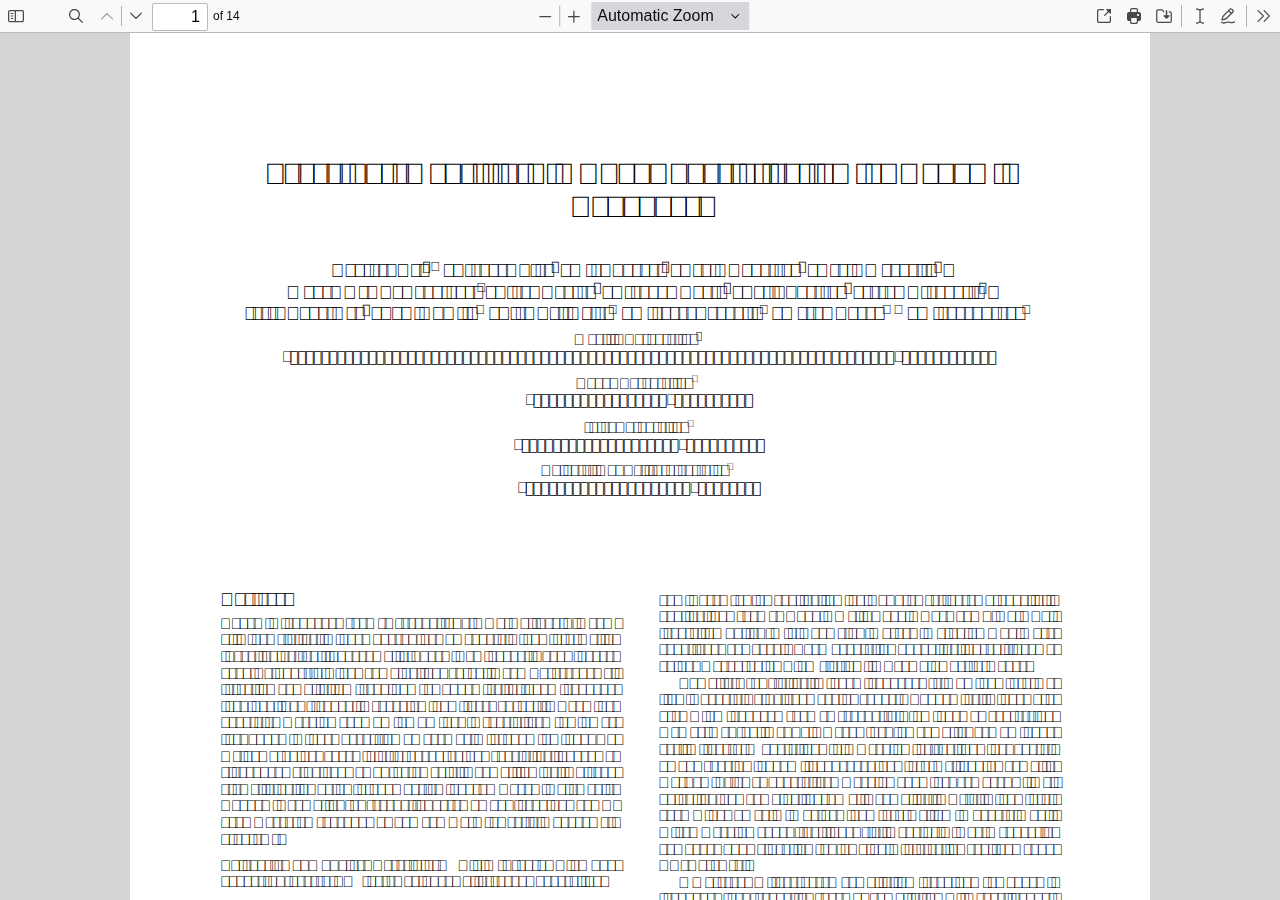
<file: web/viewer.html>
<!DOCTYPE html>
<!--
Copyright 2012 Mozilla Foundation

Licensed under the Apache License, Version 2.0 (the "License");
you may not use this file except in compliance with the License.
You may obtain a copy of the License at

    http://www.apache.org/licenses/LICENSE-2.0

Unless required by applicable law or agreed to in writing, software
distributed under the License is distributed on an "AS IS" BASIS,
WITHOUT WARRANTIES OR CONDITIONS OF ANY KIND, either express or implied.
See the License for the specific language governing permissions and
limitations under the License.

Adobe CMap resources are covered by their own copyright but the same license:

    Copyright 1990-2015 Adobe Systems Incorporated.

See https://github.com/adobe-type-tools/cmap-resources
-->
<html dir="ltr" mozdisallowselectionprint>
  <head>
    <meta charset="utf-8">
    <meta name="viewport" content="width=device-width, initial-scale=1, maximum-scale=1">
    <meta name="google" content="notranslate">
    <title>PDF.js viewer</title>

<!-- This snippet is used in production (included from viewer.html) -->
<link rel="resource" type="application/l10n" href="locale/locale.properties">
<script src="../build/pdf.js"></script>

    <link rel="stylesheet" href="viewer.css">

  <script src="viewer.js"></script>
  </head>

  <body tabindex="1">
    <div id="outerContainer">

      <div id="sidebarContainer">
        <div id="toolbarSidebar">
          <div id="toolbarSidebarLeft">
            <div id="sidebarViewButtons" class="splitToolbarButton toggled" role="radiogroup">
              <button id="viewThumbnail" class="toolbarButton toggled" title="Show Thumbnails" tabindex="2" data-l10n-id="thumbs" role="radio" aria-checked="true" aria-controls="thumbnailView">
                 <span data-l10n-id="thumbs_label">Thumbnails</span>
              </button>
              <button id="viewOutline" class="toolbarButton" title="Show Document Outline (double-click to expand/collapse all items)" tabindex="3" data-l10n-id="document_outline" role="radio" aria-checked="false" aria-controls="outlineView">
                 <span data-l10n-id="document_outline_label">Document Outline</span>
              </button>
              <button id="viewAttachments" class="toolbarButton" title="Show Attachments" tabindex="4" data-l10n-id="attachments" role="radio" aria-checked="false" aria-controls="attachmentsView">
                 <span data-l10n-id="attachments_label">Attachments</span>
              </button>
              <button id="viewLayers" class="toolbarButton" title="Show Layers (double-click to reset all layers to the default state)" tabindex="5" data-l10n-id="layers" role="radio" aria-checked="false" aria-controls="layersView">
                 <span data-l10n-id="layers_label">Layers</span>
              </button>
            </div>
          </div>

          <div id="toolbarSidebarRight">
            <div id="outlineOptionsContainer" class="hidden">
              <div class="verticalToolbarSeparator"></div>

              <button id="currentOutlineItem" class="toolbarButton" disabled="disabled" title="Find Current Outline Item" tabindex="6" data-l10n-id="current_outline_item">
                <span data-l10n-id="current_outline_item_label">Current Outline Item</span>
              </button>
            </div>
          </div>
        </div>
        <div id="sidebarContent">
          <div id="thumbnailView">
          </div>
          <div id="outlineView" class="hidden">
          </div>
          <div id="attachmentsView" class="hidden">
          </div>
          <div id="layersView" class="hidden">
          </div>
        </div>
        <div id="sidebarResizer"></div>
      </div>  <!-- sidebarContainer -->

      <div id="mainContainer">
        <div class="findbar hidden doorHanger" id="findbar">
          <div id="findbarInputContainer">
            <input id="findInput" class="toolbarField" title="Find" placeholder="Find in document…" tabindex="91" data-l10n-id="find_input" aria-invalid="false">
            <div class="splitToolbarButton">
              <button id="findPrevious" class="toolbarButton" title="Find the previous occurrence of the phrase" tabindex="92" data-l10n-id="find_previous">
                <span data-l10n-id="find_previous_label">Previous</span>
              </button>
              <div class="splitToolbarButtonSeparator"></div>
              <button id="findNext" class="toolbarButton" title="Find the next occurrence of the phrase" tabindex="93" data-l10n-id="find_next">
                <span data-l10n-id="find_next_label">Next</span>
              </button>
            </div>
          </div>

          <div id="findbarOptionsOneContainer">
            <input type="checkbox" id="findHighlightAll" class="toolbarField" tabindex="94">
            <label for="findHighlightAll" class="toolbarLabel" data-l10n-id="find_highlight">Highlight All</label>
            <input type="checkbox" id="findMatchCase" class="toolbarField" tabindex="95">
            <label for="findMatchCase" class="toolbarLabel" data-l10n-id="find_match_case_label">Match Case</label>
          </div>
          <div id="findbarOptionsTwoContainer">
            <input type="checkbox" id="findMatchDiacritics" class="toolbarField" tabindex="96">
            <label for="findMatchDiacritics" class="toolbarLabel" data-l10n-id="find_match_diacritics_label">Match Diacritics</label>
            <input type="checkbox" id="findEntireWord" class="toolbarField" tabindex="97">
            <label for="findEntireWord" class="toolbarLabel" data-l10n-id="find_entire_word_label">Whole Words</label>
          </div>

          <div id="findbarMessageContainer" aria-live="polite">
            <span id="findResultsCount" class="toolbarLabel"></span>
            <span id="findMsg" class="toolbarLabel"></span>
          </div>
        </div>  <!-- findbar -->

        <div class="editorParamsToolbar hidden doorHangerRight" id="editorFreeTextParamsToolbar">
          <div class="editorParamsToolbarContainer">
            <div class="editorParamsSetter">
              <label for="editorFreeTextColor" class="editorParamsLabel" data-l10n-id="editor_free_text_color">Color</label>
              <input type="color" id="editorFreeTextColor" class="editorParamsColor" tabindex="100">
            </div>
            <div class="editorParamsSetter">
              <label for="editorFreeTextFontSize" class="editorParamsLabel" data-l10n-id="editor_free_text_size">Size</label>
              <input type="range" id="editorFreeTextFontSize" class="editorParamsSlider" value="10" min="5" max="100" step="1" tabindex="101">
            </div>
          </div>
        </div>

        <div class="editorParamsToolbar hidden doorHangerRight" id="editorInkParamsToolbar">
          <div class="editorParamsToolbarContainer">
            <div class="editorParamsSetter">
              <label for="editorInkColor" class="editorParamsLabel" data-l10n-id="editor_ink_color">Color</label>
              <input type="color" id="editorInkColor" class="editorParamsColor" tabindex="102">
            </div>
            <div class="editorParamsSetter">
              <label for="editorInkThickness" class="editorParamsLabel" data-l10n-id="editor_ink_thickness">Thickness</label>
              <input type="range" id="editorInkThickness" class="editorParamsSlider" value="1" min="1" max="20" step="1" tabindex="103">
            </div>
            <div class="editorParamsSetter">
              <label for="editorInkOpacity" class="editorParamsLabel" data-l10n-id="editor_ink_opacity">Opacity</label>
              <input type="range" id="editorInkOpacity" class="editorParamsSlider" value="100" min="1" max="100" step="1" tabindex="104">
            </div>
          </div>
        </div>

        <div id="secondaryToolbar" class="secondaryToolbar hidden doorHangerRight">
          <div id="secondaryToolbarButtonContainer">
            <button id="secondaryOpenFile" class="secondaryToolbarButton visibleLargeView" title="Open File" tabindex="51" data-l10n-id="open_file">
              <span data-l10n-id="open_file_label">Open</span>
            </button>

            <button id="secondaryPrint" class="secondaryToolbarButton visibleMediumView" title="Print" tabindex="52" data-l10n-id="print">
              <span data-l10n-id="print_label">Print</span>
            </button>

            <button id="secondaryDownload" class="secondaryToolbarButton visibleMediumView" title="Save" tabindex="53" data-l10n-id="save">
              <span data-l10n-id="save_label">Save</span>
            </button>

            <div class="horizontalToolbarSeparator visibleLargeView"></div>

            <button id="presentationMode" class="secondaryToolbarButton" title="Switch to Presentation Mode" tabindex="54" data-l10n-id="presentation_mode">
              <span data-l10n-id="presentation_mode_label">Presentation Mode</span>
            </button>

            <a href="#" id="viewBookmark" class="secondaryToolbarButton" title="Current Page (View URL from Current Page)" tabindex="55" data-l10n-id="bookmark1">
              <span data-l10n-id="bookmark1_label">Current Page</span>
            </a>

            <div id="viewBookmarkSeparator" class="horizontalToolbarSeparator"></div>

            <button id="firstPage" class="secondaryToolbarButton" title="Go to First Page" tabindex="56" data-l10n-id="first_page">
              <span data-l10n-id="first_page_label">Go to First Page</span>
            </button>
            <button id="lastPage" class="secondaryToolbarButton" title="Go to Last Page" tabindex="57" data-l10n-id="last_page">
              <span data-l10n-id="last_page_label">Go to Last Page</span>
            </button>

            <div class="horizontalToolbarSeparator"></div>

            <button id="pageRotateCw" class="secondaryToolbarButton" title="Rotate Clockwise" tabindex="58" data-l10n-id="page_rotate_cw">
              <span data-l10n-id="page_rotate_cw_label">Rotate Clockwise</span>
            </button>
            <button id="pageRotateCcw" class="secondaryToolbarButton" title="Rotate Counterclockwise" tabindex="59" data-l10n-id="page_rotate_ccw">
              <span data-l10n-id="page_rotate_ccw_label">Rotate Counterclockwise</span>
            </button>

            <div class="horizontalToolbarSeparator"></div>

            <div id="cursorToolButtons" role="radiogroup">
              <button id="cursorSelectTool" class="secondaryToolbarButton toggled" title="Enable Text Selection Tool" tabindex="60" data-l10n-id="cursor_text_select_tool" role="radio" aria-checked="true">
                <span data-l10n-id="cursor_text_select_tool_label">Text Selection Tool</span>
              </button>
              <button id="cursorHandTool" class="secondaryToolbarButton" title="Enable Hand Tool" tabindex="61" data-l10n-id="cursor_hand_tool" role="radio" aria-checked="false">
                <span data-l10n-id="cursor_hand_tool_label">Hand Tool</span>
              </button>
            </div>

            <div class="horizontalToolbarSeparator"></div>

            <div id="scrollModeButtons" role="radiogroup">
              <button id="scrollPage" class="secondaryToolbarButton" title="Use Page Scrolling" tabindex="62" data-l10n-id="scroll_page" role="radio" aria-checked="false">
                <span data-l10n-id="scroll_page_label">Page Scrolling</span>
              </button>
              <button id="scrollVertical" class="secondaryToolbarButton toggled" title="Use Vertical Scrolling" tabindex="63" data-l10n-id="scroll_vertical" role="radio" aria-checked="true">
                <span data-l10n-id="scroll_vertical_label" >Vertical Scrolling</span>
              </button>
              <button id="scrollHorizontal" class="secondaryToolbarButton" title="Use Horizontal Scrolling" tabindex="64" data-l10n-id="scroll_horizontal" role="radio" aria-checked="false">
                <span data-l10n-id="scroll_horizontal_label">Horizontal Scrolling</span>
              </button>
              <button id="scrollWrapped" class="secondaryToolbarButton" title="Use Wrapped Scrolling" tabindex="65" data-l10n-id="scroll_wrapped" role="radio" aria-checked="false">
                <span data-l10n-id="scroll_wrapped_label">Wrapped Scrolling</span>
              </button>
            </div>

            <div class="horizontalToolbarSeparator"></div>

            <div id="spreadModeButtons" role="radiogroup">
              <button id="spreadNone" class="secondaryToolbarButton toggled" title="Do not join page spreads" tabindex="66" data-l10n-id="spread_none" role="radio" aria-checked="true">
                <span data-l10n-id="spread_none_label">No Spreads</span>
              </button>
              <button id="spreadOdd" class="secondaryToolbarButton" title="Join page spreads starting with odd-numbered pages" tabindex="67" data-l10n-id="spread_odd" role="radio" aria-checked="false">
                <span data-l10n-id="spread_odd_label">Odd Spreads</span>
              </button>
              <button id="spreadEven" class="secondaryToolbarButton" title="Join page spreads starting with even-numbered pages" tabindex="68" data-l10n-id="spread_even" role="radio" aria-checked="false">
                <span data-l10n-id="spread_even_label">Even Spreads</span>
              </button>
            </div>

            <div class="horizontalToolbarSeparator"></div>

            <button id="documentProperties" class="secondaryToolbarButton" title="Document Properties…" tabindex="69" data-l10n-id="document_properties" aria-controls="documentPropertiesDialog">
              <span data-l10n-id="document_properties_label">Document Properties…</span>
            </button>
          </div>
        </div>  <!-- secondaryToolbar -->

        <div class="toolbar">
          <div id="toolbarContainer">
            <div id="toolbarViewer">
              <div id="toolbarViewerLeft">
                <button id="sidebarToggle" class="toolbarButton" title="Toggle Sidebar" tabindex="11" data-l10n-id="toggle_sidebar" aria-expanded="false" aria-controls="sidebarContainer">
                  <span data-l10n-id="toggle_sidebar_label">Toggle Sidebar</span>
                </button>
                <div class="toolbarButtonSpacer"></div>
                <button id="viewFind" class="toolbarButton" title="Find in Document" tabindex="12" data-l10n-id="findbar" aria-expanded="false" aria-controls="findbar">
                  <span data-l10n-id="findbar_label">Find</span>
                </button>
                <div class="splitToolbarButton hiddenSmallView">
                  <button class="toolbarButton" title="Previous Page" id="previous" tabindex="13" data-l10n-id="previous">
                    <span data-l10n-id="previous_label">Previous</span>
                  </button>
                  <div class="splitToolbarButtonSeparator"></div>
                  <button class="toolbarButton" title="Next Page" id="next" tabindex="14" data-l10n-id="next">
                    <span data-l10n-id="next_label">Next</span>
                  </button>
                </div>
                <input type="number" id="pageNumber" class="toolbarField" title="Page" value="1" min="1" tabindex="15" data-l10n-id="page" autocomplete="off">
                <span id="numPages" class="toolbarLabel"></span>
              </div>
              <div id="toolbarViewerRight">
                <button id="openFile" class="toolbarButton hiddenLargeView" title="Open File" tabindex="31" data-l10n-id="open_file">
                  <span data-l10n-id="open_file_label">Open</span>
                </button>

                <button id="print" class="toolbarButton hiddenMediumView" title="Print" tabindex="32" data-l10n-id="print">
                  <span data-l10n-id="print_label">Print</span>
                </button>

                <button id="download" class="toolbarButton hiddenMediumView" title="Save" tabindex="33" data-l10n-id="save">
                  <span data-l10n-id="save_label">Save</span>
                </button>

                <div class="verticalToolbarSeparator hiddenMediumView"></div>

                <div id="editorModeButtons" class="splitToolbarButton toggled" role="radiogroup">
                  <button id="editorFreeText" class="toolbarButton" disabled="disabled" title="Text" role="radio" aria-checked="false" aria-controls="editorFreeTextParamsToolbar" tabindex="34" data-l10n-id="editor_free_text2">
                    <span data-l10n-id="editor_free_text2_label">Text</span>
                  </button>
                  <button id="editorInk" class="toolbarButton" disabled="disabled" title="Draw" role="radio" aria-checked="false" aria-controls="editorInkParamsToolbar" tabindex="35" data-l10n-id="editor_ink2">
                    <span data-l10n-id="editor_ink2_label">Draw</span>
                  </button>
                </div>

                <div id="editorModeSeparator" class="verticalToolbarSeparator"></div>

                <button id="secondaryToolbarToggle" class="toolbarButton" title="Tools" tabindex="48" data-l10n-id="tools" aria-expanded="false" aria-controls="secondaryToolbar">
                  <span data-l10n-id="tools_label">Tools</span>
                </button>
              </div>
              <div id="toolbarViewerMiddle">
                <div class="splitToolbarButton">
                  <button id="zoomOut" class="toolbarButton" title="Zoom Out" tabindex="21" data-l10n-id="zoom_out">
                    <span data-l10n-id="zoom_out_label">Zoom Out</span>
                  </button>
                  <div class="splitToolbarButtonSeparator"></div>
                  <button id="zoomIn" class="toolbarButton" title="Zoom In" tabindex="22" data-l10n-id="zoom_in">
                    <span data-l10n-id="zoom_in_label">Zoom In</span>
                   </button>
                </div>
                <span id="scaleSelectContainer" class="dropdownToolbarButton">
                  <select id="scaleSelect" title="Zoom" tabindex="23" data-l10n-id="zoom">
                    <option id="pageAutoOption" title="" value="auto" selected="selected" data-l10n-id="page_scale_auto">Automatic Zoom</option>
                    <option id="pageActualOption" title="" value="page-actual" data-l10n-id="page_scale_actual">Actual Size</option>
                    <option id="pageFitOption" title="" value="page-fit" data-l10n-id="page_scale_fit">Page Fit</option>
                    <option id="pageWidthOption" title="" value="page-width" data-l10n-id="page_scale_width">Page Width</option>
                    <option id="customScaleOption" title="" value="custom" disabled="disabled" hidden="true"></option>
                    <option title="" value="0.5" data-l10n-id="page_scale_percent" data-l10n-args='{ "scale": 50 }'>50%</option>
                    <option title="" value="0.75" data-l10n-id="page_scale_percent" data-l10n-args='{ "scale": 75 }'>75%</option>
                    <option title="" value="1" data-l10n-id="page_scale_percent" data-l10n-args='{ "scale": 100 }'>100%</option>
                    <option title="" value="1.25" data-l10n-id="page_scale_percent" data-l10n-args='{ "scale": 125 }'>125%</option>
                    <option title="" value="1.5" data-l10n-id="page_scale_percent" data-l10n-args='{ "scale": 150 }'>150%</option>
                    <option title="" value="2" data-l10n-id="page_scale_percent" data-l10n-args='{ "scale": 200 }'>200%</option>
                    <option title="" value="3" data-l10n-id="page_scale_percent" data-l10n-args='{ "scale": 300 }'>300%</option>
                    <option title="" value="4" data-l10n-id="page_scale_percent" data-l10n-args='{ "scale": 400 }'>400%</option>
                  </select>
                </span>
              </div>
            </div>
            <div id="loadingBar">
              <div class="progress">
                <div class="glimmer">
                </div>
              </div>
            </div>
          </div>
        </div>

        <div id="viewerContainer" tabindex="0">
          <div id="viewer" class="pdfViewer"></div>
        </div>
      </div> <!-- mainContainer -->

      <div id="dialogContainer">
        <dialog id="passwordDialog">
          <div class="row">
            <label for="password" id="passwordText" data-l10n-id="password_label">Enter the password to open this PDF file:</label>
          </div>
          <div class="row">
            <input type="password" id="password" class="toolbarField">
          </div>
          <div class="buttonRow">
            <button id="passwordCancel" class="dialogButton"><span data-l10n-id="password_cancel">Cancel</span></button>
            <button id="passwordSubmit" class="dialogButton"><span data-l10n-id="password_ok">OK</span></button>
          </div>
        </dialog>
        <dialog id="documentPropertiesDialog">
          <div class="row">
            <span id="fileNameLabel" data-l10n-id="document_properties_file_name">File name:</span>
            <p id="fileNameField" aria-labelledby="fileNameLabel">-</p>
          </div>
          <div class="row">
            <span id="fileSizeLabel" data-l10n-id="document_properties_file_size">File size:</span>
            <p id="fileSizeField" aria-labelledby="fileSizeLabel">-</p>
          </div>
          <div class="separator"></div>
          <div class="row">
            <span id="titleLabel" data-l10n-id="document_properties_title">Title:</span>
            <p id="titleField" aria-labelledby="titleLabel">-</p>
          </div>
          <div class="row">
            <span id="authorLabel" data-l10n-id="document_properties_author">Author:</span>
            <p id="authorField" aria-labelledby="authorLabel">-</p>
          </div>
          <div class="row">
            <span id="subjectLabel" data-l10n-id="document_properties_subject">Subject:</span>
            <p id="subjectField" aria-labelledby="subjectLabel">-</p>
          </div>
          <div class="row">
            <span id="keywordsLabel" data-l10n-id="document_properties_keywords">Keywords:</span>
            <p id="keywordsField" aria-labelledby="keywordsLabel">-</p>
          </div>
          <div class="row">
            <span id="creationDateLabel" data-l10n-id="document_properties_creation_date">Creation Date:</span>
            <p id="creationDateField" aria-labelledby="creationDateLabel">-</p>
          </div>
          <div class="row">
            <span id="modificationDateLabel" data-l10n-id="document_properties_modification_date">Modification Date:</span>
            <p id="modificationDateField" aria-labelledby="modificationDateLabel">-</p>
          </div>
          <div class="row">
            <span id="creatorLabel" data-l10n-id="document_properties_creator">Creator:</span>
            <p id="creatorField" aria-labelledby="creatorLabel">-</p>
          </div>
          <div class="separator"></div>
          <div class="row">
            <span id="producerLabel" data-l10n-id="document_properties_producer">PDF Producer:</span>
            <p id="producerField" aria-labelledby="producerLabel">-</p>
          </div>
          <div class="row">
            <span id="versionLabel" data-l10n-id="document_properties_version">PDF Version:</span>
            <p id="versionField" aria-labelledby="versionLabel">-</p>
          </div>
          <div class="row">
            <span id="pageCountLabel" data-l10n-id="document_properties_page_count">Page Count:</span>
            <p id="pageCountField" aria-labelledby="pageCountLabel">-</p>
          </div>
          <div class="row">
            <span id="pageSizeLabel" data-l10n-id="document_properties_page_size">Page Size:</span>
            <p id="pageSizeField" aria-labelledby="pageSizeLabel">-</p>
          </div>
          <div class="separator"></div>
          <div class="row">
            <span id="linearizedLabel" data-l10n-id="document_properties_linearized">Fast Web View:</span>
            <p id="linearizedField" aria-labelledby="linearizedLabel">-</p>
          </div>
          <div class="buttonRow">
            <button id="documentPropertiesClose" class="dialogButton"><span data-l10n-id="document_properties_close">Close</span></button>
          </div>
        </dialog>
        <dialog id="printServiceDialog" style="min-width: 200px;">
          <div class="row">
            <span data-l10n-id="print_progress_message">Preparing document for printing…</span>
          </div>
          <div class="row">
            <progress value="0" max="100"></progress>
            <span data-l10n-id="print_progress_percent" data-l10n-args='{ "progress": 0 }' class="relative-progress">0%</span>
          </div>
          <div class="buttonRow">
            <button id="printCancel" class="dialogButton"><span data-l10n-id="print_progress_close">Cancel</span></button>
          </div>
        </dialog>
      </div>  <!-- dialogContainer -->

    </div> <!-- outerContainer -->
    <div id="printContainer"></div>

    <input type="file" id="fileInput" class="hidden">
  </body>
</html>
</file>
<file: web/viewer.css>
/* Copyright 2014 Mozilla Foundation
 *
 * Licensed under the Apache License, Version 2.0 (the "License");
 * you may not use this file except in compliance with the License.
 * You may obtain a copy of the License at
 *
 *     http://www.apache.org/licenses/LICENSE-2.0
 *
 * Unless required by applicable law or agreed to in writing, software
 * distributed under the License is distributed on an "AS IS" BASIS,
 * WITHOUT WARRANTIES OR CONDITIONS OF ANY KIND, either express or implied.
 * See the License for the specific language governing permissions and
 * limitations under the License.
 */

:root {
  --highlight-bg-color: rgba(180, 0, 170, 1);
  --highlight-selected-bg-color: rgba(0, 100, 0, 1);
}

@media screen and (forced-colors: active) {
  :root {
    --highlight-bg-color: Highlight;
    --highlight-selected-bg-color: ButtonText;
  }
}

.textLayer {
  position: absolute;
  text-align: initial;
  inset: 0;
  overflow: hidden;
  opacity: 0.25;
  line-height: 1;
  -webkit-text-size-adjust: none;
     -moz-text-size-adjust: none;
          text-size-adjust: none;
  forced-color-adjust: none;
  transform-origin: 0 0;
  z-index: 2;
}

.textLayer :is(span, br) {
  color: transparent;
  position: absolute;
  white-space: pre;
  cursor: text;
  transform-origin: 0% 0%;
}

/* Only necessary in Google Chrome, see issue 14205, and most unfortunately
 * the problem doesn't show up in "text" reference tests. */
.textLayer span.markedContent {
  top: 0;
  height: 0;
}

.textLayer .highlight {
  margin: -1px;
  padding: 1px;
  background-color: var(--highlight-bg-color);
  border-radius: 4px;
}

.textLayer .highlight.appended {
  position: initial;
}

.textLayer .highlight.begin {
  border-radius: 4px 0 0 4px;
}

.textLayer .highlight.end {
  border-radius: 0 4px 4px 0;
}

.textLayer .highlight.middle {
  border-radius: 0;
}

.textLayer .highlight.selected {
  background-color: var(--highlight-selected-bg-color);
}

.textLayer ::-moz-selection {
  background: blue;
  background: AccentColor;
}

.textLayer ::selection {
  background: blue;
  background: AccentColor;
}

/* Avoids https://github.com/mozilla/pdf.js/issues/13840 in Chrome */
.textLayer br::-moz-selection {
  background: transparent;
}
.textLayer br::selection {
  background: transparent;
}

.textLayer .endOfContent {
  display: block;
  position: absolute;
  inset: 100% 0 0;
  z-index: -1;
  cursor: default;
  -webkit-user-select: none;
     -moz-user-select: none;
          user-select: none;
}

.textLayer .endOfContent.active {
  top: 0;
}


:root {
  --annotation-unfocused-field-background: url("data:image/svg+xml;charset=UTF-8,<svg width='1px' height='1px' xmlns='http://www.w3.org/2000/svg'><rect width='100%' height='100%' style='fill:rgba(0, 54, 255, 0.13);'/></svg>");
  --input-focus-border-color: Highlight;
  --input-focus-outline: 1px solid Canvas;
  --input-unfocused-border-color: transparent;
  --input-disabled-border-color: transparent;
  --input-hover-border-color: black;
  --link-outline: none;
}

@media screen and (forced-colors: active) {
  :root {
    --input-focus-border-color: CanvasText;
    --input-unfocused-border-color: ActiveText;
    --input-disabled-border-color: GrayText;
    --input-hover-border-color: Highlight;
    --link-outline: 1.5px solid LinkText;
  }
  .annotationLayer .textWidgetAnnotation :is(input, textarea):required,
  .annotationLayer .choiceWidgetAnnotation select:required,
  .annotationLayer
    .buttonWidgetAnnotation:is(.checkBox, .radioButton)
    input:required {
    outline: 1.5px solid selectedItem;
  }

  .annotationLayer .linkAnnotation:hover {
    -webkit-backdrop-filter: invert(100%);
            backdrop-filter: invert(100%);
  }
}

.annotationLayer {
  position: absolute;
  top: 0;
  left: 0;
  pointer-events: none;
  transform-origin: 0 0;
  z-index: 3;
}

.annotationLayer[data-main-rotation="90"] .norotate {
  transform: rotate(270deg) translateX(-100%);
}
.annotationLayer[data-main-rotation="180"] .norotate {
  transform: rotate(180deg) translate(-100%, -100%);
}
.annotationLayer[data-main-rotation="270"] .norotate {
  transform: rotate(90deg) translateY(-100%);
}

.annotationLayer canvas {
  position: absolute;
  width: 100%;
  height: 100%;
}

.annotationLayer section {
  position: absolute;
  text-align: initial;
  pointer-events: auto;
  box-sizing: border-box;
  transform-origin: 0 0;
}

.annotationLayer .linkAnnotation {
  outline: var(--link-outline);
}

.annotationLayer :is(.linkAnnotation, .buttonWidgetAnnotation.pushButton) > a {
  position: absolute;
  font-size: 1em;
  top: 0;
  left: 0;
  width: 100%;
  height: 100%;
}

.annotationLayer
  :is(.linkAnnotation, .buttonWidgetAnnotation.pushButton)
  > a:hover {
  opacity: 0.2;
  background: rgba(255, 255, 0, 1);
  box-shadow: 0 2px 10px rgba(255, 255, 0, 1);
}

.annotationLayer .textAnnotation img {
  position: absolute;
  cursor: pointer;
  width: 100%;
  height: 100%;
  top: 0;
  left: 0;
}

.annotationLayer .textWidgetAnnotation :is(input, textarea),
.annotationLayer .choiceWidgetAnnotation select,
.annotationLayer .buttonWidgetAnnotation:is(.checkBox, .radioButton) input {
  background-image: var(--annotation-unfocused-field-background);
  border: 2px solid var(--input-unfocused-border-color);
  box-sizing: border-box;
  font: calc(9px * var(--scale-factor)) sans-serif;
  height: 100%;
  margin: 0;
  vertical-align: top;
  width: 100%;
}

.annotationLayer .textWidgetAnnotation :is(input, textarea):required,
.annotationLayer .choiceWidgetAnnotation select:required,
.annotationLayer
  .buttonWidgetAnnotation:is(.checkBox, .radioButton)
  input:required {
  outline: 1.5px solid red;
}

.annotationLayer .choiceWidgetAnnotation select option {
  padding: 0;
}

.annotationLayer .buttonWidgetAnnotation.radioButton input {
  border-radius: 50%;
}

.annotationLayer .textWidgetAnnotation textarea {
  resize: none;
}

.annotationLayer .textWidgetAnnotation :is(input, textarea)[disabled],
.annotationLayer .choiceWidgetAnnotation select[disabled],
.annotationLayer
  .buttonWidgetAnnotation:is(.checkBox, .radioButton)
  input[disabled] {
  background: none;
  border: 2px solid var(--input-disabled-border-color);
  cursor: not-allowed;
}

.annotationLayer .textWidgetAnnotation :is(input, textarea):hover,
.annotationLayer .choiceWidgetAnnotation select:hover,
.annotationLayer
  .buttonWidgetAnnotation:is(.checkBox, .radioButton)
  input:hover {
  border: 2px solid var(--input-hover-border-color);
}
.annotationLayer .textWidgetAnnotation :is(input, textarea):hover,
.annotationLayer .choiceWidgetAnnotation select:hover,
.annotationLayer .buttonWidgetAnnotation.checkBox input:hover {
  border-radius: 2px;
}

.annotationLayer .textWidgetAnnotation :is(input, textarea):focus,
.annotationLayer .choiceWidgetAnnotation select:focus {
  background: none;
  border: 2px solid var(--input-focus-border-color);
  border-radius: 2px;
  outline: var(--input-focus-outline);
}

.annotationLayer .buttonWidgetAnnotation:is(.checkBox, .radioButton) :focus {
  background-image: none;
  background-color: transparent;
}

.annotationLayer .buttonWidgetAnnotation.checkBox :focus {
  border: 2px solid var(--input-focus-border-color);
  border-radius: 2px;
  outline: var(--input-focus-outline);
}

.annotationLayer .buttonWidgetAnnotation.radioButton :focus {
  border: 2px solid var(--input-focus-border-color);
  outline: var(--input-focus-outline);
}

.annotationLayer .buttonWidgetAnnotation.checkBox input:checked::before,
.annotationLayer .buttonWidgetAnnotation.checkBox input:checked::after,
.annotationLayer .buttonWidgetAnnotation.radioButton input:checked::before {
  background-color: CanvasText;
  content: "";
  display: block;
  position: absolute;
}

.annotationLayer .buttonWidgetAnnotation.checkBox input:checked::before,
.annotationLayer .buttonWidgetAnnotation.checkBox input:checked::after {
  height: 80%;
  left: 45%;
  width: 1px;
}

.annotationLayer .buttonWidgetAnnotation.checkBox input:checked::before {
  transform: rotate(45deg);
}

.annotationLayer .buttonWidgetAnnotation.checkBox input:checked::after {
  transform: rotate(-45deg);
}

.annotationLayer .buttonWidgetAnnotation.radioButton input:checked::before {
  border-radius: 50%;
  height: 50%;
  left: 30%;
  top: 20%;
  width: 50%;
}

.annotationLayer .textWidgetAnnotation input.comb {
  font-family: monospace;
  padding-left: 2px;
  padding-right: 0;
}

.annotationLayer .textWidgetAnnotation input.comb:focus {
  /*
   * Letter spacing is placed on the right side of each character. Hence, the
   * letter spacing of the last character may be placed outside the visible
   * area, causing horizontal scrolling. We avoid this by extending the width
   * when the element has focus and revert this when it loses focus.
   */
  width: 103%;
}

.annotationLayer .buttonWidgetAnnotation:is(.checkBox, .radioButton) input {
  -webkit-appearance: none;
     -moz-appearance: none;
          appearance: none;
}

.annotationLayer .popupTriggerArea {
  height: 100%;
  width: 100%;
}

.annotationLayer .fileAttachmentAnnotation .popupTriggerArea {
  position: absolute;
}

.annotationLayer .popupWrapper {
  position: absolute;
  font-size: calc(9px * var(--scale-factor));
  width: 100%;
  min-width: calc(180px * var(--scale-factor));
  pointer-events: none;
}

.annotationLayer .popup {
  position: absolute;
  max-width: calc(180px * var(--scale-factor));
  background-color: rgba(255, 255, 153, 1);
  box-shadow: 0 calc(2px * var(--scale-factor)) calc(5px * var(--scale-factor))
    rgba(136, 136, 136, 1);
  border-radius: calc(2px * var(--scale-factor));
  padding: calc(6px * var(--scale-factor));
  margin-left: calc(5px * var(--scale-factor));
  cursor: pointer;
  font: message-box;
  white-space: normal;
  word-wrap: break-word;
  pointer-events: auto;
}

.annotationLayer .popup > * {
  font-size: calc(9px * var(--scale-factor));
}

.annotationLayer .popup h1 {
  display: inline-block;
}

.annotationLayer .popupDate {
  display: inline-block;
  margin-left: calc(5px * var(--scale-factor));
}

.annotationLayer .popupContent {
  border-top: 1px solid rgba(51, 51, 51, 1);
  margin-top: calc(2px * var(--scale-factor));
  padding-top: calc(2px * var(--scale-factor));
}

.annotationLayer .richText > * {
  white-space: pre-wrap;
  font-size: calc(9px * var(--scale-factor));
}

.annotationLayer .highlightAnnotation,
.annotationLayer .underlineAnnotation,
.annotationLayer .squigglyAnnotation,
.annotationLayer .strikeoutAnnotation,
.annotationLayer .freeTextAnnotation,
.annotationLayer .lineAnnotation svg line,
.annotationLayer .squareAnnotation svg rect,
.annotationLayer .circleAnnotation svg ellipse,
.annotationLayer .polylineAnnotation svg polyline,
.annotationLayer .polygonAnnotation svg polygon,
.annotationLayer .caretAnnotation,
.annotationLayer .inkAnnotation svg polyline,
.annotationLayer .stampAnnotation,
.annotationLayer .fileAttachmentAnnotation {
  cursor: pointer;
}

.annotationLayer section svg {
  position: absolute;
  width: 100%;
  height: 100%;
  top: 0;
  left: 0;
}

.annotationLayer .annotationTextContent {
  position: absolute;
  width: 100%;
  height: 100%;
  opacity: 0;
  color: transparent;
  -webkit-user-select: none;
     -moz-user-select: none;
          user-select: none;
  pointer-events: none;
}

.annotationLayer .annotationTextContent span {
  width: 100%;
  display: inline-block;
}


:root {
  --xfa-unfocused-field-background: url("data:image/svg+xml;charset=UTF-8,<svg width='1px' height='1px' xmlns='http://www.w3.org/2000/svg'><rect width='100%' height='100%' style='fill:rgba(0, 54, 255, 0.13);'/></svg>");
  --xfa-focus-outline: auto;
}

@media screen and (forced-colors: active) {
  :root {
    --xfa-focus-outline: 2px solid CanvasText;
  }
  .xfaLayer *:required {
    outline: 1.5px solid selectedItem;
  }
}

.xfaLayer {
  background-color: transparent;
}

.xfaLayer .highlight {
  margin: -1px;
  padding: 1px;
  background-color: rgba(239, 203, 237, 1);
  border-radius: 4px;
}

.xfaLayer .highlight.appended {
  position: initial;
}

.xfaLayer .highlight.begin {
  border-radius: 4px 0 0 4px;
}

.xfaLayer .highlight.end {
  border-radius: 0 4px 4px 0;
}

.xfaLayer .highlight.middle {
  border-radius: 0;
}

.xfaLayer .highlight.selected {
  background-color: rgba(203, 223, 203, 1);
}

.xfaPage {
  overflow: hidden;
  position: relative;
}

.xfaContentarea {
  position: absolute;
}

.xfaPrintOnly {
  display: none;
}

.xfaLayer {
  position: absolute;
  text-align: initial;
  top: 0;
  left: 0;
  transform-origin: 0 0;
  line-height: 1.2;
}

.xfaLayer * {
  color: inherit;
  font: inherit;
  font-style: inherit;
  font-weight: inherit;
  font-kerning: inherit;
  letter-spacing: -0.01px;
  text-align: inherit;
  text-decoration: inherit;
  box-sizing: border-box;
  background-color: transparent;
  padding: 0;
  margin: 0;
  pointer-events: auto;
  line-height: inherit;
}

.xfaLayer *:required {
  outline: 1.5px solid red;
}

.xfaLayer div,
.xfaLayer svg,
.xfaLayer svg * {
  pointer-events: none;
}

.xfaLayer a {
  color: blue;
}

.xfaRich li {
  margin-left: 3em;
}

.xfaFont {
  color: black;
  font-weight: normal;
  font-kerning: none;
  font-size: 10px;
  font-style: normal;
  letter-spacing: 0;
  text-decoration: none;
  vertical-align: 0;
}

.xfaCaption {
  overflow: hidden;
  flex: 0 0 auto;
}

.xfaCaptionForCheckButton {
  overflow: hidden;
  flex: 1 1 auto;
}

.xfaLabel {
  height: 100%;
  width: 100%;
}

.xfaLeft {
  display: flex;
  flex-direction: row;
  align-items: center;
}

.xfaRight {
  display: flex;
  flex-direction: row-reverse;
  align-items: center;
}

:is(.xfaLeft, .xfaRight) > :is(.xfaCaption, .xfaCaptionForCheckButton) {
  max-height: 100%;
}

.xfaTop {
  display: flex;
  flex-direction: column;
  align-items: flex-start;
}

.xfaBottom {
  display: flex;
  flex-direction: column-reverse;
  align-items: flex-start;
}

:is(.xfaTop, .xfaBottom) > :is(.xfaCaption, .xfaCaptionForCheckButton) {
  width: 100%;
}

.xfaBorder {
  background-color: transparent;
  position: absolute;
  pointer-events: none;
}

.xfaWrapped {
  width: 100%;
  height: 100%;
}

:is(.xfaTextfield, .xfaSelect):focus {
  background-image: none;
  background-color: transparent;
  outline: var(--xfa-focus-outline);
  outline-offset: -1px;
}

:is(.xfaCheckbox, .xfaRadio):focus {
  outline: var(--xfa-focus-outline);
}

.xfaTextfield,
.xfaSelect {
  height: 100%;
  width: 100%;
  flex: 1 1 auto;
  border: none;
  resize: none;
  background-image: var(--xfa-unfocused-field-background);
}

.xfaSelect {
  padding-inline: 2px;
}

:is(.xfaTop, .xfaBottom) > :is(.xfaTextfield, .xfaSelect) {
  flex: 0 1 auto;
}

.xfaButton {
  cursor: pointer;
  width: 100%;
  height: 100%;
  border: none;
  text-align: center;
}

.xfaLink {
  width: 100%;
  height: 100%;
  position: absolute;
  top: 0;
  left: 0;
}

.xfaCheckbox,
.xfaRadio {
  width: 100%;
  height: 100%;
  flex: 0 0 auto;
  border: none;
}

.xfaRich {
  white-space: pre-wrap;
  width: 100%;
  height: 100%;
}

.xfaImage {
  -o-object-position: left top;
     object-position: left top;
  -o-object-fit: contain;
     object-fit: contain;
  width: 100%;
  height: 100%;
}

.xfaLrTb,
.xfaRlTb,
.xfaTb {
  display: flex;
  flex-direction: column;
  align-items: stretch;
}

.xfaLr {
  display: flex;
  flex-direction: row;
  align-items: stretch;
}

.xfaRl {
  display: flex;
  flex-direction: row-reverse;
  align-items: stretch;
}

.xfaTb > div {
  justify-content: left;
}

.xfaPosition {
  position: relative;
}

.xfaArea {
  position: relative;
}

.xfaValignMiddle {
  display: flex;
  align-items: center;
}

.xfaTable {
  display: flex;
  flex-direction: column;
  align-items: stretch;
}

.xfaTable .xfaRow {
  display: flex;
  flex-direction: row;
  align-items: stretch;
}

.xfaTable .xfaRlRow {
  display: flex;
  flex-direction: row-reverse;
  align-items: stretch;
  flex: 1;
}

.xfaTable .xfaRlRow > div {
  flex: 1;
}

:is(.xfaNonInteractive, .xfaDisabled, .xfaReadOnly) :is(input, textarea) {
  background: initial;
}

@media print {
  .xfaTextfield,
  .xfaSelect {
    background: transparent;
  }

  .xfaSelect {
    -webkit-appearance: none;
       -moz-appearance: none;
            appearance: none;
    text-indent: 1px;
    text-overflow: "";
  }
}


:root {
  --focus-outline: solid 2px blue;
  --hover-outline: dashed 2px blue;
  --freetext-line-height: 1.35;
  --freetext-padding: 2px;
  --editorFreeText-editing-cursor: text;
  --editorInk-editing-cursor: url(images/cursor-editorInk.svg) 0 16, pointer;
}

@media (-webkit-min-device-pixel-ratio: 1.1), (min-resolution: 1.1dppx) {
  :root {
    --editorFreeText-editing-cursor: url(images/cursor-editorFreeText.svg) 0 16,
      text;
  }
}

@media screen and (forced-colors: active) {
  :root {
    --focus-outline: solid 3px ButtonText;
    --hover-outline: dashed 3px ButtonText;
  }
}

[data-editor-rotation="90"] {
  transform: rotate(90deg);
}
[data-editor-rotation="180"] {
  transform: rotate(180deg);
}
[data-editor-rotation="270"] {
  transform: rotate(270deg);
}

.annotationEditorLayer {
  background: transparent;
  position: absolute;
  top: 0;
  left: 0;
  font-size: calc(100px * var(--scale-factor));
  transform-origin: 0 0;
  cursor: auto;
  z-index: 4;
}

.annotationEditorLayer.freeTextEditing {
  cursor: var(--editorFreeText-editing-cursor);
}

.annotationEditorLayer.inkEditing {
  cursor: var(--editorInk-editing-cursor);
}

.annotationEditorLayer :is(.freeTextEditor, .inkEditor)[draggable="true"] {
  cursor: move;
}

.annotationEditorLayer .selectedEditor {
  outline: var(--focus-outline);
  resize: none;
}

.annotationEditorLayer .freeTextEditor {
  position: absolute;
  background: transparent;
  border-radius: 3px;
  padding: calc(var(--freetext-padding) * var(--scale-factor));
  resize: none;
  width: auto;
  height: auto;
  z-index: 1;
  transform-origin: 0 0;
  touch-action: none;
  cursor: auto;
}

.annotationEditorLayer .freeTextEditor .internal {
  background: transparent;
  border: none;
  top: 0;
  left: 0;
  overflow: visible;
  white-space: nowrap;
  resize: none;
  font: 10px sans-serif;
  line-height: var(--freetext-line-height);
}

.annotationEditorLayer .freeTextEditor .overlay {
  position: absolute;
  display: none;
  background: transparent;
  top: 0;
  left: 0;
  width: 100%;
  height: 100%;
}

.annotationEditorLayer .freeTextEditor .overlay.enabled {
  display: block;
}

.annotationEditorLayer .freeTextEditor .internal:empty::before {
  content: attr(default-content);
  color: gray;
}

.annotationEditorLayer .freeTextEditor .internal:focus {
  outline: none;
}

.annotationEditorLayer .inkEditor.disabled {
  resize: none;
}

.annotationEditorLayer .inkEditor.disabled.selectedEditor {
  resize: horizontal;
}

.annotationEditorLayer
  :is(.freeTextEditor, .inkEditor):hover:not(.selectedEditor) {
  outline: var(--hover-outline);
}

.annotationEditorLayer .inkEditor {
  position: absolute;
  background: transparent;
  border-radius: 3px;
  overflow: auto;
  width: 100%;
  height: 100%;
  z-index: 1;
  transform-origin: 0 0;
  cursor: auto;
}

.annotationEditorLayer .inkEditor.editing {
  resize: none;
  cursor: inherit;
}

.annotationEditorLayer .inkEditor .inkEditorCanvas {
  position: absolute;
  top: 0;
  left: 0;
  width: 100%;
  height: 100%;
  touch-action: none;
}

:root {
  --viewer-container-height: 0;
  --pdfViewer-padding-bottom: 0;
  --page-margin: 1px auto -8px;
  --page-border: 9px solid transparent;
  --spreadHorizontalWrapped-margin-LR: -3.5px;
  --loading-icon-delay: 400ms;
}

@media screen and (forced-colors: active) {
  :root {
    --pdfViewer-padding-bottom: 9px;
    --page-margin: 8px auto -1px;
    --page-border: 1px solid CanvasText;
    --spreadHorizontalWrapped-margin-LR: 3.5px;
  }
}

[data-main-rotation="90"] {
  transform: rotate(90deg) translateY(-100%);
}
[data-main-rotation="180"] {
  transform: rotate(180deg) translate(-100%, -100%);
}
[data-main-rotation="270"] {
  transform: rotate(270deg) translateX(-100%);
}

#hiddenCopyElement {
  position: absolute;
  top: 0;
  left: 0;
  width: 0;
  height: 0;
  display: none;
}

.pdfViewer {
  /* Define this variable here and not in :root to avoid to reflow all the UI
     when scaling (see #15929). */
  --scale-factor: 1;

  padding-bottom: var(--pdfViewer-padding-bottom);
}

.pdfViewer .canvasWrapper {
  overflow: hidden;
  width: 100%;
  height: 100%;
  z-index: 1;
}

.pdfViewer .page {
  direction: ltr;
  width: 816px;
  height: 1056px;
  margin: var(--page-margin);
  position: relative;
  overflow: visible;
  border: var(--page-border);
  background-clip: content-box;
  background-color: rgba(255, 255, 255, 1);
}

.pdfViewer .dummyPage {
  position: relative;
  width: 0;
  height: var(--viewer-container-height);
}

.pdfViewer.removePageBorders .page {
  margin: 0 auto 10px;
  border: none;
}

.pdfViewer:is(.scrollHorizontal, .scrollWrapped),
.spread {
  margin-inline: 3.5px;
  text-align: center;
}

.pdfViewer.scrollHorizontal,
.spread {
  white-space: nowrap;
}

.pdfViewer.removePageBorders,
.pdfViewer:is(.scrollHorizontal, .scrollWrapped) .spread {
  margin-inline: 0;
}

.spread :is(.page, .dummyPage),
.pdfViewer:is(.scrollHorizontal, .scrollWrapped) :is(.page, .spread) {
  display: inline-block;
  vertical-align: middle;
}

.spread .page,
.pdfViewer:is(.scrollHorizontal, .scrollWrapped) .page {
  margin-inline: var(--spreadHorizontalWrapped-margin-LR);
}

.pdfViewer.removePageBorders .spread .page,
.pdfViewer.removePageBorders:is(.scrollHorizontal, .scrollWrapped) .page {
  margin-inline: 5px;
}

.pdfViewer .page canvas {
  margin: 0;
  display: block;
}

.pdfViewer .page canvas .structTree {
  contain: strict;
}

.pdfViewer .page canvas[hidden] {
  display: none;
}

.pdfViewer .page canvas[zooming] {
  width: 100%;
  height: 100%;
}

.pdfViewer .page.loadingIcon::after {
  position: absolute;
  top: 0;
  left: 0;
  content: "";
  width: 100%;
  height: 100%;
  background: url("images/loading-icon.gif") center no-repeat;
  display: none;
  /* Using a delay with background-image doesn't work,
     consequently we use the display. */
  transition-property: display;
  transition-delay: var(--loading-icon-delay);
  z-index: 5;
  contain: strict;
}

.pdfViewer .page.loading::after {
  display: block;
}

.pdfViewer .page:not(.loading)::after {
  transition-property: none;
  display: none;
}

.pdfPresentationMode .pdfViewer {
  padding-bottom: 0;
}

.pdfPresentationMode .spread {
  margin: 0;
}

.pdfPresentationMode .pdfViewer .page {
  margin: 0 auto;
  border: 2px solid transparent;
}

:root {
  --dir-factor: 1;
  --inline-start: left;
  --inline-end: right;

  --sidebar-width: 200px;
  --sidebar-transition-duration: 200ms;
  --sidebar-transition-timing-function: ease;

  --toolbar-icon-opacity: 0.7;
  --doorhanger-icon-opacity: 0.9;

  --main-color: rgba(12, 12, 13, 1);
  --body-bg-color: rgba(212, 212, 215, 1);
  --progressBar-color: rgba(10, 132, 255, 1);
  --progressBar-bg-color: rgba(221, 221, 222, 1);
  --progressBar-blend-color: rgba(116, 177, 239, 1);
  --scrollbar-color: auto;
  --scrollbar-bg-color: auto;
  --toolbar-icon-bg-color: rgba(0, 0, 0, 1);
  --toolbar-icon-hover-bg-color: rgba(0, 0, 0, 1);

  --sidebar-narrow-bg-color: rgba(212, 212, 215, 0.9);
  --sidebar-toolbar-bg-color: rgba(245, 246, 247, 1);
  --toolbar-bg-color: rgba(249, 249, 250, 1);
  --toolbar-border-color: rgba(184, 184, 184, 1);
  --toolbar-box-shadow: 0 1px 0 var(--toolbar-border-color);
  --toolbar-border-bottom: none;
  --toolbarSidebar-box-shadow: inset calc(-1px * var(--dir-factor)) 0 0
      rgba(0, 0, 0, 0.25),
    0 1px 0 rgba(0, 0, 0, 0.15), 0 0 1px rgba(0, 0, 0, 0.1);
  --toolbarSidebar-border-bottom: none;
  --button-hover-color: rgba(221, 222, 223, 1);
  --toggled-btn-color: rgba(0, 0, 0, 1);
  --toggled-btn-bg-color: rgba(0, 0, 0, 0.3);
  --toggled-hover-active-btn-color: rgba(0, 0, 0, 0.4);
  --dropdown-btn-bg-color: rgba(215, 215, 219, 1);
  --dropdown-btn-border: none;
  --separator-color: rgba(0, 0, 0, 0.3);
  --field-color: rgba(6, 6, 6, 1);
  --field-bg-color: rgba(255, 255, 255, 1);
  --field-border-color: rgba(187, 187, 188, 1);
  --treeitem-color: rgba(0, 0, 0, 0.8);
  --treeitem-bg-color: rgba(0, 0, 0, 0.15);
  --treeitem-hover-color: rgba(0, 0, 0, 0.9);
  --treeitem-selected-color: rgba(0, 0, 0, 0.9);
  --treeitem-selected-bg-color: rgba(0, 0, 0, 0.25);
  --thumbnail-hover-color: rgba(0, 0, 0, 0.1);
  --thumbnail-selected-color: rgba(0, 0, 0, 0.2);
  --doorhanger-bg-color: rgba(255, 255, 255, 1);
  --doorhanger-border-color: rgba(12, 12, 13, 0.2);
  --doorhanger-hover-color: rgba(12, 12, 13, 1);
  --doorhanger-hover-bg-color: rgba(237, 237, 237, 1);
  --doorhanger-separator-color: rgba(222, 222, 222, 1);
  --dialog-button-border: none;
  --dialog-button-bg-color: rgba(12, 12, 13, 0.1);
  --dialog-button-hover-bg-color: rgba(12, 12, 13, 0.3);

  --loading-icon: url(images/loading.svg);
  --treeitem-expanded-icon: url(images/treeitem-expanded.svg);
  --treeitem-collapsed-icon: url(images/treeitem-collapsed.svg);
  --toolbarButton-editorFreeText-icon: url(images/toolbarButton-editorFreeText.svg);
  --toolbarButton-editorInk-icon: url(images/toolbarButton-editorInk.svg);
  --toolbarButton-menuArrow-icon: url(images/toolbarButton-menuArrow.svg);
  --toolbarButton-sidebarToggle-icon: url(images/toolbarButton-sidebarToggle.svg);
  --toolbarButton-secondaryToolbarToggle-icon: url(images/toolbarButton-secondaryToolbarToggle.svg);
  --toolbarButton-pageUp-icon: url(images/toolbarButton-pageUp.svg);
  --toolbarButton-pageDown-icon: url(images/toolbarButton-pageDown.svg);
  --toolbarButton-zoomOut-icon: url(images/toolbarButton-zoomOut.svg);
  --toolbarButton-zoomIn-icon: url(images/toolbarButton-zoomIn.svg);
  --toolbarButton-presentationMode-icon: url(images/toolbarButton-presentationMode.svg);
  --toolbarButton-print-icon: url(images/toolbarButton-print.svg);
  --toolbarButton-openFile-icon: url(images/toolbarButton-openFile.svg);
  --toolbarButton-download-icon: url(images/toolbarButton-download.svg);
  --toolbarButton-bookmark-icon: url(images/toolbarButton-bookmark.svg);
  --toolbarButton-viewThumbnail-icon: url(images/toolbarButton-viewThumbnail.svg);
  --toolbarButton-viewOutline-icon: url(images/toolbarButton-viewOutline.svg);
  --toolbarButton-viewAttachments-icon: url(images/toolbarButton-viewAttachments.svg);
  --toolbarButton-viewLayers-icon: url(images/toolbarButton-viewLayers.svg);
  --toolbarButton-currentOutlineItem-icon: url(images/toolbarButton-currentOutlineItem.svg);
  --toolbarButton-search-icon: url(images/toolbarButton-search.svg);
  --findbarButton-previous-icon: url(images/findbarButton-previous.svg);
  --findbarButton-next-icon: url(images/findbarButton-next.svg);
  --secondaryToolbarButton-firstPage-icon: url(images/secondaryToolbarButton-firstPage.svg);
  --secondaryToolbarButton-lastPage-icon: url(images/secondaryToolbarButton-lastPage.svg);
  --secondaryToolbarButton-rotateCcw-icon: url(images/secondaryToolbarButton-rotateCcw.svg);
  --secondaryToolbarButton-rotateCw-icon: url(images/secondaryToolbarButton-rotateCw.svg);
  --secondaryToolbarButton-selectTool-icon: url(images/secondaryToolbarButton-selectTool.svg);
  --secondaryToolbarButton-handTool-icon: url(images/secondaryToolbarButton-handTool.svg);
  --secondaryToolbarButton-scrollPage-icon: url(images/secondaryToolbarButton-scrollPage.svg);
  --secondaryToolbarButton-scrollVertical-icon: url(images/secondaryToolbarButton-scrollVertical.svg);
  --secondaryToolbarButton-scrollHorizontal-icon: url(images/secondaryToolbarButton-scrollHorizontal.svg);
  --secondaryToolbarButton-scrollWrapped-icon: url(images/secondaryToolbarButton-scrollWrapped.svg);
  --secondaryToolbarButton-spreadNone-icon: url(images/secondaryToolbarButton-spreadNone.svg);
  --secondaryToolbarButton-spreadOdd-icon: url(images/secondaryToolbarButton-spreadOdd.svg);
  --secondaryToolbarButton-spreadEven-icon: url(images/secondaryToolbarButton-spreadEven.svg);
  --secondaryToolbarButton-documentProperties-icon: url(images/secondaryToolbarButton-documentProperties.svg);
}

[dir="rtl"]:root {
  --dir-factor: -1;
  --inline-start: right;
  --inline-end: left;
}

@media (prefers-color-scheme: dark) {
  :root {
    --main-color: rgba(249, 249, 250, 1);
    --body-bg-color: rgba(42, 42, 46, 1);
    --progressBar-color: rgba(0, 96, 223, 1);
    --progressBar-bg-color: rgba(40, 40, 43, 1);
    --progressBar-blend-color: rgba(20, 68, 133, 1);
    --scrollbar-color: rgba(121, 121, 123, 1);
    --scrollbar-bg-color: rgba(35, 35, 39, 1);
    --toolbar-icon-bg-color: rgba(255, 255, 255, 1);
    --toolbar-icon-hover-bg-color: rgba(255, 255, 255, 1);

    --sidebar-narrow-bg-color: rgba(42, 42, 46, 0.9);
    --sidebar-toolbar-bg-color: rgba(50, 50, 52, 1);
    --toolbar-bg-color: rgba(56, 56, 61, 1);
    --toolbar-border-color: rgba(12, 12, 13, 1);
    --button-hover-color: rgba(102, 102, 103, 1);
    --toggled-btn-color: rgba(255, 255, 255, 1);
    --toggled-btn-bg-color: rgba(0, 0, 0, 0.3);
    --toggled-hover-active-btn-color: rgba(0, 0, 0, 0.4);
    --dropdown-btn-bg-color: rgba(74, 74, 79, 1);
    --separator-color: rgba(0, 0, 0, 0.3);
    --field-color: rgba(250, 250, 250, 1);
    --field-bg-color: rgba(64, 64, 68, 1);
    --field-border-color: rgba(115, 115, 115, 1);
    --treeitem-color: rgba(255, 255, 255, 0.8);
    --treeitem-bg-color: rgba(255, 255, 255, 0.15);
    --treeitem-hover-color: rgba(255, 255, 255, 0.9);
    --treeitem-selected-color: rgba(255, 255, 255, 0.9);
    --treeitem-selected-bg-color: rgba(255, 255, 255, 0.25);
    --thumbnail-hover-color: rgba(255, 255, 255, 0.1);
    --thumbnail-selected-color: rgba(255, 255, 255, 0.2);
    --doorhanger-bg-color: rgba(74, 74, 79, 1);
    --doorhanger-border-color: rgba(39, 39, 43, 1);
    --doorhanger-hover-color: rgba(249, 249, 250, 1);
    --doorhanger-hover-bg-color: rgba(93, 94, 98, 1);
    --doorhanger-separator-color: rgba(92, 92, 97, 1);
    --dialog-button-bg-color: rgba(92, 92, 97, 1);
    --dialog-button-hover-bg-color: rgba(115, 115, 115, 1);

    /* This image is used in <input> elements, which unfortunately means that
     * the `mask-image` approach used with all of the other images doesn't work
     * here; hence why we still have two versions of this particular image. */
    --loading-icon: url(images/loading-dark.svg);
  }
}

@media screen and (forced-colors: active) {
  :root {
    --button-hover-color: Highlight;
    --doorhanger-hover-bg-color: Highlight;
    --toolbar-icon-opacity: 1;
    --toolbar-icon-bg-color: ButtonText;
    --toolbar-icon-hover-bg-color: ButtonFace;
    --toolbar-border-color: CanvasText;
    --toolbar-border-bottom: 1px solid var(--toolbar-border-color);
    --toolbar-box-shadow: none;
    --toggled-btn-color: HighlightText;
    --toggled-btn-bg-color: LinkText;
    --doorhanger-hover-color: ButtonFace;
    --doorhanger-border-color-whcm: 1px solid ButtonText;
    --doorhanger-triangle-opacity-whcm: 0;
    --dialog-button-border: 1px solid Highlight;
    --dialog-button-hover-bg-color: Highlight;
    --dialog-button-hover-color: ButtonFace;
    --dropdown-btn-border: 1px solid ButtonText;
    --field-border-color: ButtonText;
    --main-color: CanvasText;
    --separator-color: GrayText;
    --doorhanger-separator-color: GrayText;
    --toolbarSidebar-box-shadow: none;
    --toolbarSidebar-border-bottom: 1px solid var(--toolbar-border-color);
  }
}

@media screen and (prefers-reduced-motion: reduce) {
  :root {
    --sidebar-transition-duration: 0;
  }
}

* {
  padding: 0;
  margin: 0;
}

html,
body {
  height: 100%;
  width: 100%;
}

body {
  background-color: var(--body-bg-color);
  scrollbar-color: var(--scrollbar-color) var(--scrollbar-bg-color);
}

.hidden,
[hidden] {
  display: none !important;
}

#viewerContainer.pdfPresentationMode:-webkit-full-screen {
  top: 0;
  background-color: rgba(0, 0, 0, 1);
  width: 100%;
  height: 100%;
  overflow: hidden;
  cursor: none;
  -webkit-user-select: none;
          user-select: none;
}

#viewerContainer.pdfPresentationMode:fullscreen {
  top: 0;
  background-color: rgba(0, 0, 0, 1);
  width: 100%;
  height: 100%;
  overflow: hidden;
  cursor: none;
  -webkit-user-select: none;
     -moz-user-select: none;
          user-select: none;
}

.pdfPresentationMode:-webkit-full-screen section:not([data-internal-link]) {
  pointer-events: none;
}

.pdfPresentationMode:fullscreen section:not([data-internal-link]) {
  pointer-events: none;
}

.pdfPresentationMode:-webkit-full-screen .textLayer span {
  cursor: none;
}

.pdfPresentationMode:fullscreen .textLayer span {
  cursor: none;
}

.pdfPresentationMode.pdfPresentationModeControls > *,
.pdfPresentationMode.pdfPresentationModeControls .textLayer span {
  cursor: default;
}

#outerContainer {
  width: 100%;
  height: 100%;
  position: relative;
}

#sidebarContainer {
  position: absolute;
  inset-block: 32px 0;
  inset-inline-start: calc(-1 * var(--sidebar-width));
  width: var(--sidebar-width);
  visibility: hidden;
  z-index: 100;
  font: message-box;
  border-top: 1px solid rgba(51, 51, 51, 1);
  -webkit-border-end: var(--doorhanger-border-color-whcm);
          border-inline-end: var(--doorhanger-border-color-whcm);
  transition-property: inset-inline-start;
  transition-duration: var(--sidebar-transition-duration);
  transition-timing-function: var(--sidebar-transition-timing-function);
}

#outerContainer:is(.sidebarMoving, .sidebarOpen) #sidebarContainer {
  visibility: visible;
}
#outerContainer.sidebarOpen #sidebarContainer {
  inset-inline-start: 0;
}

#mainContainer {
  position: absolute;
  inset: 0;
  min-width: 350px;
}

#sidebarContent {
  inset-block: 32px 0;
  inset-inline-start: 0;
  overflow: auto;
  position: absolute;
  width: 100%;
  box-shadow: inset calc(-1px * var(--dir-factor)) 0 0 rgba(0, 0, 0, 0.25);
}

#viewerContainer {
  overflow: auto;
  position: absolute;
  inset: 32px 0 0;
  outline: none;
}
#viewerContainer:not(.pdfPresentationMode) {
  transition-duration: var(--sidebar-transition-duration);
  transition-timing-function: var(--sidebar-transition-timing-function);
}

#outerContainer.sidebarOpen #viewerContainer:not(.pdfPresentationMode) {
  inset-inline-start: var(--sidebar-width);
  transition-property: inset-inline-start;
}

.toolbar {
  position: relative;
  inset-inline: 0;
  z-index: 9999;
  cursor: default;
  font: message-box;
}

:is(.toolbar, .editorParamsToolbar, .findbar, #sidebarContainer)
  :is(input, button, select),
.secondaryToolbar :is(input, button, a, select) {
  outline: none;
  font: message-box;
}

#toolbarContainer {
  width: 100%;
}

#toolbarSidebar {
  width: 100%;
  height: 32px;
  background-color: var(--sidebar-toolbar-bg-color);
  box-shadow: var(--toolbarSidebar-box-shadow);
  border-bottom: var(--toolbarSidebar-border-bottom);
}

#sidebarResizer {
  position: absolute;
  inset-block: 0;
  inset-inline-end: -6px;
  width: 6px;
  z-index: 200;
  cursor: ew-resize;
}

#toolbarContainer,
.findbar,
.secondaryToolbar,
.editorParamsToolbar {
  position: relative;
  height: 32px;
  background-color: var(--toolbar-bg-color);
  box-shadow: var(--toolbar-box-shadow);
  border-bottom: var(--toolbar-border-bottom);
}

#toolbarViewer {
  height: 32px;
}

#loadingBar {
  /* Define these variables here, and not in :root, to avoid reflowing the
     entire viewer when updating progress (see issue 15958). */
  --progressBar-percent: 0%;
  --progressBar-end-offset: 0;

  position: absolute;
  inset-inline: 0 var(--progressBar-end-offset);
  height: 4px;
  background-color: var(--progressBar-bg-color);
  border-bottom: 1px solid var(--toolbar-border-color);
  transition-property: inset-inline-start;
  transition-duration: var(--sidebar-transition-duration);
  transition-timing-function: var(--sidebar-transition-timing-function);
}

#outerContainer.sidebarOpen #loadingBar {
  inset-inline-start: var(--sidebar-width);
}

#loadingBar .progress {
  position: absolute;
  top: 0;
  inset-inline-start: 0;
  width: 100%;
  transform: scaleX(var(--progressBar-percent));
  transform-origin: calc(50% - 50% * var(--dir-factor)) 0;
  height: 100%;
  background-color: var(--progressBar-color);
  overflow: hidden;
  transition: transform 200ms;
}

@keyframes progressIndeterminate {
  0% {
    transform: translateX(calc(-142px * var(--dir-factor)));
  }
  100% {
    transform: translateX(0);
  }
}

#loadingBar.indeterminate .progress {
  transform: none;
  background-color: var(--progressBar-bg-color);
  transition: none;
}

#loadingBar.indeterminate .progress .glimmer {
  position: absolute;
  top: 0;
  inset-inline-start: 0;
  height: 100%;
  width: calc(100% + 150px);
  background: repeating-linear-gradient(
    135deg,
    var(--progressBar-blend-color) 0,
    var(--progressBar-bg-color) 5px,
    var(--progressBar-bg-color) 45px,
    var(--progressBar-color) 55px,
    var(--progressBar-color) 95px,
    var(--progressBar-blend-color) 100px
  );
  animation: progressIndeterminate 1s linear infinite;
}

#outerContainer.sidebarResizing
  :is(#sidebarContainer, #viewerContainer, #loadingBar) {
  /* Improve responsiveness and avoid visual glitches when the sidebar is resized. */
  transition-duration: 0s;
}

.findbar,
.secondaryToolbar,
.editorParamsToolbar {
  top: 32px;
  position: absolute;
  z-index: 30000;
  height: auto;
  padding: 0 4px;
  margin: 4px 2px;
  font: message-box;
  font-size: 12px;
  line-height: 14px;
  text-align: left;
  cursor: default;
}

.findbar {
  inset-inline-start: 64px;
  min-width: 300px;
  background-color: var(--toolbar-bg-color);
}
.findbar > div {
  height: 32px;
}
.findbar > div#findbarInputContainer {
  -webkit-margin-end: 4px;
          margin-inline-end: 4px;
}
.findbar.wrapContainers > div,
.findbar.wrapContainers > div#findbarMessageContainer > * {
  clear: both;
}
.findbar.wrapContainers > div#findbarMessageContainer {
  height: auto;
}

.findbar input[type="checkbox"] {
  pointer-events: none;
}

.findbar label {
  -webkit-user-select: none;
     -moz-user-select: none;
          user-select: none;
}

.findbar label:hover,
.findbar input:focus-visible + label {
  color: var(--toggled-btn-color);
  background-color: var(--button-hover-color);
}

.findbar .toolbarField[type="checkbox"]:checked + .toolbarLabel {
  background-color: var(--toggled-btn-bg-color) !important;
  color: var(--toggled-btn-color);
}

#findInput {
  width: 200px;
}
#findInput::-moz-placeholder {
  font-style: normal;
}
#findInput::placeholder {
  font-style: normal;
}
#findInput[data-status="pending"] {
  background-image: var(--loading-icon);
  background-repeat: no-repeat;
  background-position: calc(50% + 48% * var(--dir-factor));
}
#findInput[data-status="notFound"] {
  background-color: rgba(255, 102, 102, 1);
}

.secondaryToolbar,
.editorParamsToolbar {
  padding: 6px 0 10px;
  inset-inline-end: 4px;
  height: auto;
  background-color: var(--doorhanger-bg-color);
}

.editorParamsToolbarContainer {
  width: 220px;
  margin-bottom: -4px;
}

.editorParamsToolbarContainer > .editorParamsSetter {
  min-height: 26px;
  display: flex;
  align-items: center;
  justify-content: space-between;
  padding-inline: 10px;
}

.editorParamsToolbarContainer .editorParamsLabel {
  -webkit-padding-end: 10px;
          padding-inline-end: 10px;
  flex: none;
  color: var(--main-color);
}

.editorParamsToolbarContainer .editorParamsColor {
  width: 32px;
  height: 32px;
  flex: none;
}

.editorParamsToolbarContainer .editorParamsSlider {
  background-color: transparent;
  width: 90px;
  flex: 0 1 0;
}

.editorParamsToolbarContainer .editorParamsSlider::-moz-range-progress {
  background-color: black;
}

.editorParamsToolbarContainer .editorParamsSlider::-webkit-slider-runnable-track,
.editorParamsToolbarContainer .editorParamsSlider::-moz-range-track {
  background-color: black;
}

.editorParamsToolbarContainer .editorParamsSlider::-webkit-slider-thumb,
.editorParamsToolbarContainer .editorParamsSlider::-moz-range-thumb {
  background-color: white;
}

#secondaryToolbarButtonContainer {
  max-width: 220px;
  min-height: 26px;
  max-height: calc(var(--viewer-container-height) - 40px);
  overflow-y: auto;
  margin-bottom: -4px;
}

#editorInkParamsToolbar {
  inset-inline-end: 40px;
  background-color: var(--toolbar-bg-color);
}

#editorFreeTextParamsToolbar {
  inset-inline-end: 68px;
  background-color: var(--toolbar-bg-color);
}

.doorHanger,
.doorHangerRight {
  border-radius: 2px;
  box-shadow: 0 1px 5px var(--doorhanger-border-color),
    0 0 0 1px var(--doorhanger-border-color);
  border: var(--doorhanger-border-color-whcm);
}
:is(.doorHanger, .doorHangerRight)::after,
:is(.doorHanger, .doorHangerRight)::before {
  bottom: 100%;
  border: 8px solid rgba(0, 0, 0, 0);
  content: " ";
  height: 0;
  width: 0;
  position: absolute;
  pointer-events: none;
  opacity: var(--doorhanger-triangle-opacity-whcm);
}
.doorHanger::after {
  inset-inline-start: 10px;
  -webkit-margin-start: -8px;
          margin-inline-start: -8px;
  border-bottom-color: var(--toolbar-bg-color);
}
.doorHangerRight::after {
  inset-inline-end: 10px;
  -webkit-margin-end: -8px;
          margin-inline-end: -8px;
  border-bottom-color: var(--doorhanger-bg-color);
}
:is(.doorHanger, .doorHangerRight)::before {
  border-bottom-color: var(--doorhanger-border-color);
  border-width: 9px;
}
.doorHanger::before {
  inset-inline-start: 10px;
  -webkit-margin-start: -9px;
          margin-inline-start: -9px;
}
.doorHangerRight::before {
  inset-inline-end: 10px;
  -webkit-margin-end: -9px;
          margin-inline-end: -9px;
}

#findResultsCount {
  background-color: rgba(217, 217, 217, 1);
  color: rgba(82, 82, 82, 1);
  text-align: center;
  padding: 4px 5px;
  margin: 5px;
}

#findMsg[data-status="notFound"] {
  font-weight: bold;
}

:is(#findResultsCount, #findMsg):empty {
  display: none;
}

#toolbarViewerMiddle {
  position: absolute;
  left: 50%;
  transform: translateX(-50%);
}

#toolbarViewerLeft,
#toolbarSidebarLeft {
  float: var(--inline-start);
}
#toolbarViewerRight,
#toolbarSidebarRight {
  float: var(--inline-end);
}

#toolbarViewerLeft > *,
#toolbarViewerMiddle > *,
#toolbarViewerRight > *,
#toolbarSidebarLeft *,
#toolbarSidebarRight *,
.findbar * {
  position: relative;
  float: var(--inline-start);
}

#toolbarViewerLeft {
  -webkit-padding-start: 1px;
          padding-inline-start: 1px;
}
#toolbarViewerRight {
  -webkit-padding-end: 1px;
          padding-inline-end: 1px;
}
#toolbarSidebarRight {
  -webkit-padding-end: 2px;
          padding-inline-end: 2px;
}

.splitToolbarButton {
  margin: 2px;
  display: inline-block;
}
.splitToolbarButton > .toolbarButton {
  float: var(--inline-start);
}

.toolbarButton,
.secondaryToolbarButton,
.dialogButton {
  border: none;
  background: none;
  width: 28px;
  height: 28px;
  outline: none;
}

.dialogButton:is(:hover, :focus-visible) {
  background-color: var(--dialog-button-hover-bg-color);
}

.dialogButton:is(:hover, :focus-visible) > span {
  color: var(--dialog-button-hover-color);
}

.toolbarButton > span {
  display: inline-block;
  width: 0;
  height: 0;
  overflow: hidden;
}

:is(.toolbarButton, .secondaryToolbarButton, .dialogButton)[disabled] {
  opacity: 0.5;
}

.splitToolbarButton > .toolbarButton:is(:hover, :focus-visible),
.dropdownToolbarButton:hover {
  background-color: var(--button-hover-color);
}
.splitToolbarButton > .toolbarButton {
  position: relative;
  margin: 0;
}
#toolbarSidebar .splitToolbarButton > .toolbarButton {
  -webkit-margin-end: 2px;
          margin-inline-end: 2px;
}

.splitToolbarButtonSeparator {
  float: var(--inline-start);
  margin: 4px 0;
  width: 1px;
  height: 20px;
  background-color: var(--separator-color);
}

.toolbarButton,
.dropdownToolbarButton,
.secondaryToolbarButton,
.dialogButton {
  min-width: 16px;
  margin: 2px 1px;
  padding: 2px 6px 0;
  border: none;
  border-radius: 2px;
  color: var(--main-color);
  font-size: 12px;
  line-height: 14px;
  -webkit-user-select: none;
     -moz-user-select: none;
          user-select: none;
  cursor: default;
  box-sizing: border-box;
}

.toolbarButton:is(:hover, :focus-visible) {
  background-color: var(--button-hover-color);
}
.secondaryToolbarButton:is(:hover, :focus-visible) {
  background-color: var(--doorhanger-hover-bg-color);
  color: var(--doorhanger-hover-color);
}

:is(.toolbarButton, .secondaryToolbarButton).toggled,
.splitToolbarButton.toggled > .toolbarButton.toggled {
  background-color: var(--toggled-btn-bg-color);
  color: var(--toggled-btn-color);
}

:is(.toolbarButton, .secondaryToolbarButton).toggled::before {
  background-color: var(--toggled-btn-color);
}

:is(.toolbarButton, .secondaryToolbarButton).toggled:hover:active,
.splitToolbarButton.toggled > .toolbarButton.toggled:hover:active {
  background-color: var(--toggled-hover-active-btn-color);
}

.dropdownToolbarButton {
  /* Define this variable here, and not in :root, to avoid reflowing the
     entire viewer when updating the width. */
  --scale-select-width: 140px;

  width: var(--scale-select-width);
  padding: 0;
  background-color: var(--dropdown-btn-bg-color);
  border: var(--dropdown-btn-border);
}
.dropdownToolbarButton::after {
  top: 6px;
  inset-inline-end: 6px;
  pointer-events: none;
  -webkit-mask-image: var(--toolbarButton-menuArrow-icon);
          mask-image: var(--toolbarButton-menuArrow-icon);
}

.dropdownToolbarButton > select {
  -webkit-appearance: none;
     -moz-appearance: none;
          appearance: none;
  width: inherit;
  height: 28px;
  font-size: 12px;
  color: var(--main-color);
  margin: 0;
  padding: 1px 0 2px;
  -webkit-padding-start: 6px;
          padding-inline-start: 6px;
  border: none;
  background-color: var(--dropdown-btn-bg-color);
}
.dropdownToolbarButton > select:is(:hover, :focus-visible) {
  background-color: var(--button-hover-color);
  color: var(--toggled-btn-color);
}
.dropdownToolbarButton > select > option {
  background: var(--doorhanger-bg-color);
  color: var(--main-color);
}

.toolbarButtonSpacer {
  width: 30px;
  display: inline-block;
  height: 1px;
}

:is(.toolbarButton, .secondaryToolbarButton, .treeItemToggler)::before,
.dropdownToolbarButton::after {
  /* All matching images have a size of 16x16
   * All relevant containers have a size of 28x28 */
  position: absolute;
  display: inline-block;
  width: 16px;
  height: 16px;

  content: "";
  background-color: var(--toolbar-icon-bg-color);
  -webkit-mask-size: cover;
          mask-size: cover;
}

.dropdownToolbarButton:is(:hover, :focus-visible, :active)::after {
  background-color: var(--toolbar-icon-hover-bg-color);
}

.toolbarButton::before {
  opacity: var(--toolbar-icon-opacity);
  top: 6px;
  left: 6px;
}

.toolbarButton:is(:hover, :focus-visible)::before,
.secondaryToolbarButton:is(:hover, :focus-visible)::before {
  background-color: var(--toolbar-icon-hover-bg-color);
}

.secondaryToolbarButton::before {
  opacity: var(--doorhanger-icon-opacity);
  top: 5px;
  inset-inline-start: 12px;
}

#sidebarToggle::before {
  -webkit-mask-image: var(--toolbarButton-sidebarToggle-icon);
          mask-image: var(--toolbarButton-sidebarToggle-icon);
  transform: scaleX(var(--dir-factor));
}

#secondaryToolbarToggle::before {
  -webkit-mask-image: var(--toolbarButton-secondaryToolbarToggle-icon);
          mask-image: var(--toolbarButton-secondaryToolbarToggle-icon);
  transform: scaleX(var(--dir-factor));
}

#findPrevious::before {
  -webkit-mask-image: var(--findbarButton-previous-icon);
          mask-image: var(--findbarButton-previous-icon);
}

#findNext::before {
  -webkit-mask-image: var(--findbarButton-next-icon);
          mask-image: var(--findbarButton-next-icon);
}

#previous::before {
  -webkit-mask-image: var(--toolbarButton-pageUp-icon);
          mask-image: var(--toolbarButton-pageUp-icon);
}

#next::before {
  -webkit-mask-image: var(--toolbarButton-pageDown-icon);
          mask-image: var(--toolbarButton-pageDown-icon);
}

#zoomOut::before {
  -webkit-mask-image: var(--toolbarButton-zoomOut-icon);
          mask-image: var(--toolbarButton-zoomOut-icon);
}

#zoomIn::before {
  -webkit-mask-image: var(--toolbarButton-zoomIn-icon);
          mask-image: var(--toolbarButton-zoomIn-icon);
}

#presentationMode::before {
  -webkit-mask-image: var(--toolbarButton-presentationMode-icon);
          mask-image: var(--toolbarButton-presentationMode-icon);
}

#editorFreeText::before {
  -webkit-mask-image: var(--toolbarButton-editorFreeText-icon);
          mask-image: var(--toolbarButton-editorFreeText-icon);
}

#editorInk::before {
  -webkit-mask-image: var(--toolbarButton-editorInk-icon);
          mask-image: var(--toolbarButton-editorInk-icon);
}

#print::before,
#secondaryPrint::before {
  -webkit-mask-image: var(--toolbarButton-print-icon);
          mask-image: var(--toolbarButton-print-icon);
}

:is(#openFile, #secondaryOpenFile)::before {
  -webkit-mask-image: var(--toolbarButton-openFile-icon);
          mask-image: var(--toolbarButton-openFile-icon);
}

:is(#download, #secondaryDownload)::before {
  -webkit-mask-image: var(--toolbarButton-download-icon);
          mask-image: var(--toolbarButton-download-icon);
}

a.secondaryToolbarButton {
  padding-top: 5px;
  text-decoration: none;
}
a:is(.toolbarButton, .secondaryToolbarButton)[href="#"] {
  opacity: 0.5;
  pointer-events: none;
}

#viewBookmark::before {
  -webkit-mask-image: var(--toolbarButton-bookmark-icon);
          mask-image: var(--toolbarButton-bookmark-icon);
}

#viewThumbnail::before {
  -webkit-mask-image: var(--toolbarButton-viewThumbnail-icon);
          mask-image: var(--toolbarButton-viewThumbnail-icon);
}

#viewOutline::before {
  -webkit-mask-image: var(--toolbarButton-viewOutline-icon);
          mask-image: var(--toolbarButton-viewOutline-icon);
  transform: scaleX(var(--dir-factor));
}

#viewAttachments::before {
  -webkit-mask-image: var(--toolbarButton-viewAttachments-icon);
          mask-image: var(--toolbarButton-viewAttachments-icon);
}

#viewLayers::before {
  -webkit-mask-image: var(--toolbarButton-viewLayers-icon);
          mask-image: var(--toolbarButton-viewLayers-icon);
}

#currentOutlineItem::before {
  -webkit-mask-image: var(--toolbarButton-currentOutlineItem-icon);
          mask-image: var(--toolbarButton-currentOutlineItem-icon);
  transform: scaleX(var(--dir-factor));
}

#viewFind::before {
  -webkit-mask-image: var(--toolbarButton-search-icon);
          mask-image: var(--toolbarButton-search-icon);
}

.pdfSidebarNotification::after {
  position: absolute;
  display: inline-block;
  top: 2px;
  inset-inline-end: 2px;
  /* Create a filled circle, with a diameter of 9 pixels, using only CSS: */
  content: "";
  background-color: rgba(112, 219, 85, 1);
  height: 9px;
  width: 9px;
  border-radius: 50%;
}

.secondaryToolbarButton {
  position: relative;
  margin: 0;
  padding: 0 0 1px;
  -webkit-padding-start: 36px;
          padding-inline-start: 36px;
  height: auto;
  min-height: 26px;
  width: auto;
  min-width: 100%;
  text-align: start;
  white-space: normal;
  border-radius: 0;
  box-sizing: border-box;
  display: inline-block;
}
.secondaryToolbarButton > span {
  -webkit-padding-end: 4px;
          padding-inline-end: 4px;
}

#firstPage::before {
  -webkit-mask-image: var(--secondaryToolbarButton-firstPage-icon);
          mask-image: var(--secondaryToolbarButton-firstPage-icon);
}

#lastPage::before {
  -webkit-mask-image: var(--secondaryToolbarButton-lastPage-icon);
          mask-image: var(--secondaryToolbarButton-lastPage-icon);
}

#pageRotateCcw::before {
  -webkit-mask-image: var(--secondaryToolbarButton-rotateCcw-icon);
          mask-image: var(--secondaryToolbarButton-rotateCcw-icon);
}

#pageRotateCw::before {
  -webkit-mask-image: var(--secondaryToolbarButton-rotateCw-icon);
          mask-image: var(--secondaryToolbarButton-rotateCw-icon);
}

#cursorSelectTool::before {
  -webkit-mask-image: var(--secondaryToolbarButton-selectTool-icon);
          mask-image: var(--secondaryToolbarButton-selectTool-icon);
}

#cursorHandTool::before {
  -webkit-mask-image: var(--secondaryToolbarButton-handTool-icon);
          mask-image: var(--secondaryToolbarButton-handTool-icon);
}

#scrollPage::before {
  -webkit-mask-image: var(--secondaryToolbarButton-scrollPage-icon);
          mask-image: var(--secondaryToolbarButton-scrollPage-icon);
}

#scrollVertical::before {
  -webkit-mask-image: var(--secondaryToolbarButton-scrollVertical-icon);
          mask-image: var(--secondaryToolbarButton-scrollVertical-icon);
}

#scrollHorizontal::before {
  -webkit-mask-image: var(--secondaryToolbarButton-scrollHorizontal-icon);
          mask-image: var(--secondaryToolbarButton-scrollHorizontal-icon);
}

#scrollWrapped::before {
  -webkit-mask-image: var(--secondaryToolbarButton-scrollWrapped-icon);
          mask-image: var(--secondaryToolbarButton-scrollWrapped-icon);
}

#spreadNone::before {
  -webkit-mask-image: var(--secondaryToolbarButton-spreadNone-icon);
          mask-image: var(--secondaryToolbarButton-spreadNone-icon);
}

#spreadOdd::before {
  -webkit-mask-image: var(--secondaryToolbarButton-spreadOdd-icon);
          mask-image: var(--secondaryToolbarButton-spreadOdd-icon);
}

#spreadEven::before {
  -webkit-mask-image: var(--secondaryToolbarButton-spreadEven-icon);
          mask-image: var(--secondaryToolbarButton-spreadEven-icon);
}

#documentProperties::before {
  -webkit-mask-image: var(--secondaryToolbarButton-documentProperties-icon);
          mask-image: var(--secondaryToolbarButton-documentProperties-icon);
}

.verticalToolbarSeparator {
  display: block;
  margin: 5px 2px;
  width: 1px;
  height: 22px;
  background-color: var(--separator-color);
}
.horizontalToolbarSeparator {
  display: block;
  margin: 6px 0;
  height: 1px;
  width: 100%;
  background-color: var(--doorhanger-separator-color);
}

.toolbarField {
  padding: 4px 7px;
  margin: 3px 0;
  border-radius: 2px;
  background-color: var(--field-bg-color);
  background-clip: padding-box;
  border: 1px solid var(--field-border-color);
  box-shadow: none;
  color: var(--field-color);
  font-size: 12px;
  line-height: 16px;
  outline: none;
}

.toolbarField[type="checkbox"] {
  opacity: 0;
  position: absolute !important;
  left: 0;
  margin: 10px 0 3px;
  -webkit-margin-start: 7px;
          margin-inline-start: 7px;
}

#pageNumber {
  -moz-appearance: textfield; /* hides the spinner in moz */
  text-align: end;
  width: 40px;
  background-size: 0 0;
  transition-property: none;
}
#pageNumber.visiblePageIsLoading {
  background-image: var(--loading-icon);
  background-repeat: no-repeat;
  background-position: calc(50% - 42% * var(--dir-factor));
  background-size: 16px 16px;
  /* Using a delay with background-image doesn't work,
     consequently we use background-size. */
  transition-property: background-size;
  transition-delay: var(--loading-icon-delay);
}
#pageNumber::-webkit-inner-spin-button {
  -webkit-appearance: none;
}

.toolbarField:focus {
  border-color: #0a84ff;
}

.toolbarLabel {
  min-width: 16px;
  padding: 7px;
  margin: 2px;
  border-radius: 2px;
  color: var(--main-color);
  font-size: 12px;
  line-height: 14px;
  text-align: left;
  -webkit-user-select: none;
     -moz-user-select: none;
          user-select: none;
  cursor: default;
}

#numPages.toolbarLabel {
  -webkit-padding-start: 3px;
          padding-inline-start: 3px;
}

#thumbnailView,
#outlineView,
#attachmentsView,
#layersView {
  position: absolute;
  width: calc(100% - 8px);
  inset-block: 0;
  padding: 4px 4px 0;
  overflow: auto;
  -webkit-user-select: none;
     -moz-user-select: none;
          user-select: none;
}
#thumbnailView {
  width: calc(100% - 60px);
  padding: 10px 30px 0;
}

#thumbnailView > a:is(:active, :focus) {
  outline: 0;
}

.thumbnail {
  /* Define these variables here, and not in :root, since the individual
     thumbnails may have different sizes. */
  --thumbnail-width: 0;
  --thumbnail-height: 0;

  float: var(--inline-start);
  width: var(--thumbnail-width);
  height: var(--thumbnail-height);
  margin: 0 10px 5px;
  padding: 1px;
  border: 7px solid transparent;
  border-radius: 2px;
}

#thumbnailView > a:last-of-type > .thumbnail {
  margin-bottom: 10px;
}

a:focus > .thumbnail,
.thumbnail:hover {
  border-color: var(--thumbnail-hover-color);
}
.thumbnail.selected {
  border-color: var(--thumbnail-selected-color) !important;
}

.thumbnailImage {
  width: var(--thumbnail-width);
  height: var(--thumbnail-height);
  opacity: 0.9;
}
a:focus > .thumbnail > .thumbnailImage,
.thumbnail:hover > .thumbnailImage {
  opacity: 0.95;
}
.thumbnail.selected > .thumbnailImage {
  opacity: 1 !important;
}

.thumbnail:not([data-loaded]) > .thumbnailImage {
  width: calc(var(--thumbnail-width) - 2px);
  height: calc(var(--thumbnail-height) - 2px);
  border: 1px dashed rgba(132, 132, 132, 1);
}

.treeWithDeepNesting > .treeItem,
.treeItem > .treeItems {
  -webkit-margin-start: 20px;
          margin-inline-start: 20px;
}

.treeItem > a {
  text-decoration: none;
  display: inline-block;
  /* Subtract the right padding (left, in RTL mode) of the container: */
  min-width: calc(100% - 4px);
  height: auto;
  margin-bottom: 1px;
  padding: 2px 0 5px;
  -webkit-padding-start: 4px;
          padding-inline-start: 4px;
  border-radius: 2px;
  color: var(--treeitem-color);
  font-size: 13px;
  line-height: 15px;
  -webkit-user-select: none;
     -moz-user-select: none;
          user-select: none;
  white-space: normal;
  cursor: pointer;
}

#layersView .treeItem > a * {
  cursor: pointer;
}
#layersView .treeItem > a > label {
  -webkit-padding-start: 4px;
          padding-inline-start: 4px;
}
#layersView .treeItem > a > label > input {
  float: var(--inline-start);
  margin-top: 1px;
}

.treeItemToggler {
  position: relative;
  float: var(--inline-start);
  height: 0;
  width: 0;
  color: rgba(255, 255, 255, 0.5);
}
.treeItemToggler::before {
  inset-inline-end: 4px;
  -webkit-mask-image: var(--treeitem-expanded-icon);
          mask-image: var(--treeitem-expanded-icon);
}
.treeItemToggler.treeItemsHidden::before {
  -webkit-mask-image: var(--treeitem-collapsed-icon);
          mask-image: var(--treeitem-collapsed-icon);
  transform: scaleX(var(--dir-factor));
}
.treeItemToggler.treeItemsHidden ~ .treeItems {
  display: none;
}

.treeItem.selected > a {
  background-color: var(--treeitem-selected-bg-color);
  color: var(--treeitem-selected-color);
}

.treeItemToggler:hover,
.treeItemToggler:hover + a,
.treeItemToggler:hover ~ .treeItems,
.treeItem > a:hover {
  background-color: var(--treeitem-bg-color);
  background-clip: padding-box;
  border-radius: 2px;
  color: var(--treeitem-hover-color);
}

.dialogButton {
  width: auto;
  margin: 3px 4px 2px !important;
  padding: 2px 11px;
  color: var(--main-color);
  background-color: var(--dialog-button-bg-color);
  border: var(--dialog-button-border) !important;
}

dialog {
  margin: auto;
  padding: 15px;
  border-spacing: 4px;
  color: var(--main-color);
  font: message-box;
  font-size: 12px;
  line-height: 14px;
  background-color: var(--doorhanger-bg-color);
  border: 1px solid rgba(0, 0, 0, 0.5);
  border-radius: 4px;
  box-shadow: 0 1px 4px rgba(0, 0, 0, 0.3);
}
dialog::backdrop {
  background-color: rgba(0, 0, 0, 0.2);
}

dialog > .row {
  display: table-row;
}

dialog > .row > * {
  display: table-cell;
}

dialog .toolbarField {
  margin: 5px 0;
}

dialog .separator {
  display: block;
  margin: 4px 0;
  height: 1px;
  width: 100%;
  background-color: var(--separator-color);
}

dialog .buttonRow {
  text-align: center;
  vertical-align: middle;
}

dialog :link {
  color: rgba(255, 255, 255, 1);
}

#passwordDialog {
  text-align: center;
}
#passwordDialog .toolbarField {
  width: 200px;
}

#documentPropertiesDialog {
  text-align: left;
}
#documentPropertiesDialog .row > * {
  min-width: 100px;
  text-align: start;
}
#documentPropertiesDialog .row > span {
  width: 125px;
  word-wrap: break-word;
}
#documentPropertiesDialog .row > p {
  max-width: 225px;
  word-wrap: break-word;
}
#documentPropertiesDialog .buttonRow {
  margin-top: 10px;
}

.grab-to-pan-grab {
  cursor: grab !important;
}
.grab-to-pan-grab
  *:not(input):not(textarea):not(button):not(select):not(:link) {
  cursor: inherit !important;
}
.grab-to-pan-grab:active,
.grab-to-pan-grabbing {
  cursor: grabbing !important;
  position: fixed;
  background: rgba(0, 0, 0, 0);
  display: block;
  inset: 0;
  overflow: hidden;
  z-index: 50000; /* should be higher than anything else in PDF.js! */
}

@page {
  margin: 0;
}

#printContainer {
  display: none;
}

@media print {
  body {
    background: rgba(0, 0, 0, 0) none;
  }
  body[data-pdfjsprinting] #outerContainer {
    display: none;
  }
  body[data-pdfjsprinting] #printContainer {
    display: block;
  }
  #printContainer {
    height: 100%;
  }
  /* wrapper around (scaled) print canvas elements */
  #printContainer > .printedPage {
    page-break-after: always;
    page-break-inside: avoid;

    /* The wrapper always cover the whole page. */
    height: 100%;
    width: 100%;

    display: flex;
    flex-direction: column;
    justify-content: center;
    align-items: center;
  }

  #printContainer > .xfaPrintedPage .xfaPage {
    position: absolute;
  }

  #printContainer > .xfaPrintedPage {
    page-break-after: always;
    page-break-inside: avoid;
    width: 100%;
    height: 100%;
    position: relative;
  }

  #printContainer > .printedPage :is(canvas, img) {
    /* The intrinsic canvas / image size will make sure that we fit the page. */
    max-width: 100%;
    max-height: 100%;

    direction: ltr;
    display: block;
  }
}

.visibleLargeView,
.visibleMediumView {
  display: none;
}

@media all and (max-width: 900px) {
  #toolbarViewerMiddle {
    display: table;
    margin: auto;
    left: auto;
    position: inherit;
    transform: none;
  }
}

@media all and (max-width: 840px) {
  #sidebarContainer {
    background-color: var(--sidebar-narrow-bg-color);
  }
  #outerContainer.sidebarOpen #viewerContainer {
    inset-inline-start: 0 !important;
  }
}

@media all and (max-width: 820px) {
  #outerContainer .hiddenLargeView {
    display: none;
  }
  #outerContainer .visibleLargeView {
    display: inherit;
  }
}

@media all and (max-width: 750px) {
  #outerContainer .hiddenMediumView {
    display: none;
  }
  #outerContainer .visibleMediumView {
    display: inherit;
  }
}

@media all and (max-width: 690px) {
  .hiddenSmallView,
  .hiddenSmallView * {
    display: none;
  }
  .toolbarButtonSpacer {
    width: 0;
  }
  .findbar {
    inset-inline-start: 34px;
  }
}

@media all and (max-width: 560px) {
  #scaleSelectContainer {
    display: none;
  }
}
</file>
